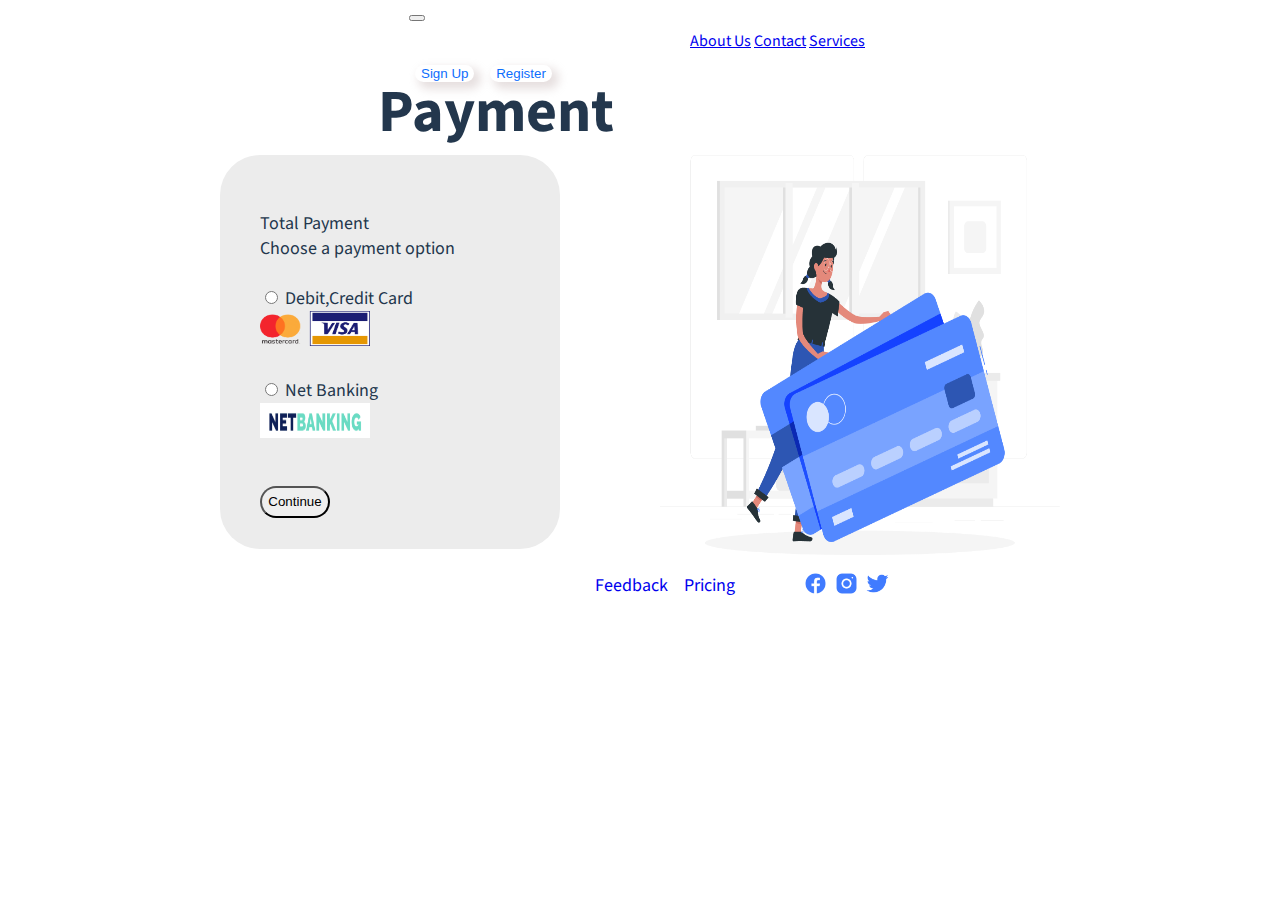
<file: index.html>
<!doctype html>
<html lang="en">

<head>
  <!-- Required meta tags -->
  <meta charset="utf-8">
  <meta name="viewport" content="width=device-width, initial-scale=1">

  <!-- Bootstrap CSS -->

  <link href="https://cdn.jsdelivr.net/npm/bootstrap@5.1.3/dist/css/bootstrap.min.css" rel="stylesheet"
    integrity="sha384-1BmE4kWBq78iYhFldvKuhfTAU6auU8tT94WrHftjDbrCEXSU1oBoqyl2QvZ6jIW3" crossorigin="anonymous">
  <link rel="stylesheet" href="style.css">
  <link rel="preconnect" href="https://fonts.googleapis.com">
  <link rel="preconnect" href="https://fonts.gstatic.com" crossorigin>
  <link href="https://fonts.googleapis.com/css2?family=Source+Sans+Pro:wght@600&display=swap" rel="stylesheet">

  <title>Payment Gateway</title>
</head>

<body>

  <div class="maincon">
    <div class="navB">
      <nav class="navbar navbar-expand-lg navbar-expand-sm ">
        <div class="container">
          <button class="navbar-toggler" type="button" data-bs-toggle="collapse" data-bs-target="#navbarNavAltMarkup"
            aria-controls="navbarNavAltMarkup" aria-expanded="false" aria-label="Toggle navigation">
            <span class="navbar-toggler-icon"></span>
          </button>
          <div class="collapse_navbar-collapse" id="navbarNavAltMarkup">
            <div class="navbar-nav ms-auto">
              <a class="nav-link active" aria-current="page" href="#">About Us</a>
              <a class="nav-link" href="#">Contact</a>
              <a class="nav-link" href="#">Services</a>
            </div>
          </div>
          <button class="btntop">Sign Up</button>
          <button class="btntop">Register</button>
        </div>
      </nav>
    </div>
      <div class="titletext">
        Payment
      </div>
      <div class="combine">
        <div class="pbox">
          <div class="pbtext">
            Total Payment<br>
            Choose a payment option<br>
            <label for="paypal" class="method paypal">
              <div class="radio-input">
                <input id="paypal" type="radio" name="payment">
                Debit,Credit Card<br>
                <img class="mianimg" src="img.png" />
              </div>
            </label>
            <label for="paypal" class="method paypal">
              <div class="radio-input">
                <input id="paypal" type="radio" name="payment">
                Net Banking<br>
                <img class="mianimg" src="img1.png" />
              </div>
            </label><br>
            <div class="btnm">
              <button class="btn btn-primary">Continue</button>
            </div>
          </div>
        </div>
        <div class="timg">
          <img height="400" width="400" src="rafiki.png" />
        </div>
      </div>
        <!-- <footer class="footr"> -->
          <div class="ftr">
            <!-- <ul> -->
            <div class="logo1">
              <li class="endlink"><a class="fopt" href="#"> Feedback</a></li>
              <li class="endlink"><a class="fopt" href="#"> Pricing</a> </li>
            </div>
            <div class="logo">
              <a href="#"><img class="fimg" src="f1.png" /></a>
              <a href="#"><img class="fimg" src="i1.png" /></a>
              <a href="#"><img class="fimg" src="t1.png" /></a>
            </div>
          </div>
        <!-- </footer> -->
  </div>

    <script src="https://cdn.jsdelivr.net/npm/bootstrap@5.1.3/dist/js/bootstrap.bundle.min.js"
      integrity="sha384-ka7Sk0Gln4gmtz2MlQnikT1wXgYsOg+OMhuP+IlRH9sENBO0LRn5q+8nbTov4+1p" crossorigin="anonymous">
    </script>
</body>

</html>
</file>
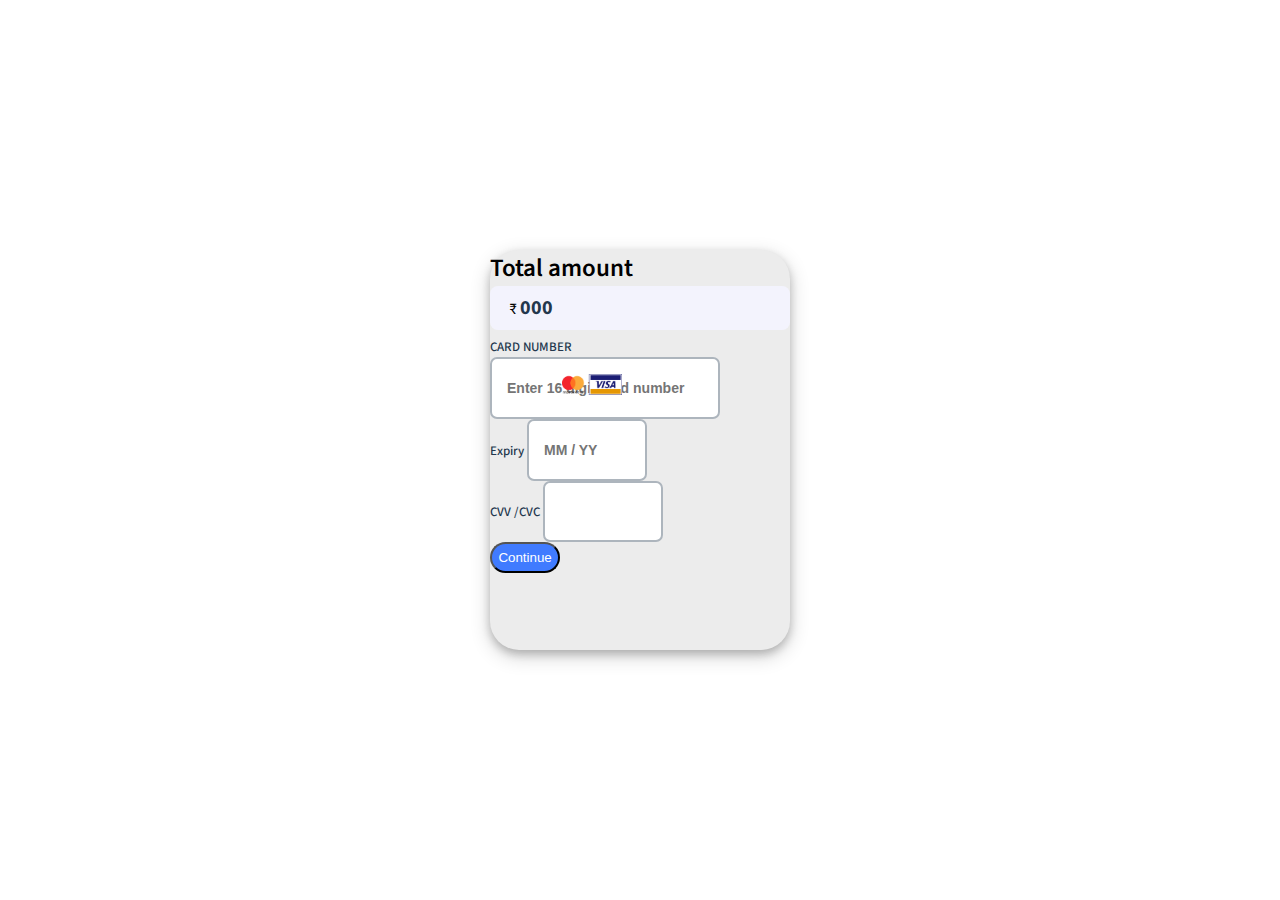
<file: payinfo.html>
<!DOCTYPE html>
<html>
<head>
    <title>Bootstrap 4 Payment Gateway Card UI Design</title>
    <meta name="viewport" content="width=device-width, initial-scale=1.0">
    <link rel="stylesheet" href="https://cdn.jsdelivr.net/npm/bootstrap@4.5.3/dist/css/bootstrap.min.css" integrity="sha384-TX8t27EcRE3e/ihU7zmQxVncDAy5uIKz4rEkgIXeMed4M0jlfIDPvg6uqKI2xXr2" crossorigin="anonymous">
    <link rel="stylesheet" href="pistyle.css">
    <link rel="preconnect" href="https://fonts.googleapis.com">
  <link rel="preconnect" href="https://fonts.gstatic.com" crossorigin>
  <link href="https://fonts.googleapis.com/css2?family=Source+Sans+Pro:wght@600&display=swap" rel="stylesheet">
</head>
<body>
    <div class="container mt-4 d-flex justify-content-center main">
        <div class="card">
            <div class="d-flex justify-content-between px-3 pt-4">
                <span class="pay">Total amount</span>
                <div class="amount">
                    <div class="inner">
                        <span class="rupee">₹</span>
                        <span class="total">000</span>
                    </div>
                </div>
            </div>
            <div class="px-3 pt-3">
                <label for="card number" class="d-flex justify-content-between">
                    <span class="labeltxt">CARD NUMBER</span>
                    <img src="img.png" width="60" class="image">
                </label>
                <input type="number" name="number" class="form-control inputtxt" placeholder="Enter 16 digit card number">
            </div>
            <div class="d-flex justify-content-between px-3 pt-4">
                 <div>
                     <label for="date" class="exptxt">Expiry</label>
                     <input type="number" name="number" class="form-control expiry" placeholder="MM / YY">
                 </div>
                 <div>
                    <label for="cvv" class="cvvtxt">CVV /CVC</label>
                    <input type="number" name="number" class="form-control cvv">
                </div>
            </div>
            <div class="d-flex align-items-center justify-content-between px-3 py-4">
                <div>
                    <button class="btn_payment" type="button" >Continue</button>
                </div>
            </div>
        </div>
    </div>
 

<script src="https://code.jquery.com/jquery-3.5.1.slim.min.js" integrity="sha384-DfXdz2htPH0lsSSs5nCTpuj/zy4C+OGpamoFVy38MVBnE+IbbVYUew+OrCXaRkfj" crossorigin="anonymous"></script>
<script src="https://cdn.jsdelivr.net/npm/bootstrap@4.5.3/dist/js/bootstrap.bundle.min.js" integrity="sha384-ho+j7jyWK8fNQe+A12Hb8AhRq26LrZ/JpcUGGOn+Y7RsweNrtN/tE3MoK7ZeZDyx" crossorigin="anonymous"></script>
</body>
</html>
</file>
<file: style.css>
body{
    font-family: 'Source Sans Pro', sans-serif;
}

.btntop{
    color: #0d6efd;
    background-color:white;
    box-shadow: 5px 5px 10px 2px rgba(224, 215, 215, 0.8);
    border-style:hidden;
    border-radius: 1rem;
    margin: 0.4rem;
}

.titletext{
    color: #23374D;
    font-size: 60px;
    font-weight:700;
    /* display: flex; */
    margin-left: 350px;
}

.paycon{
     position:absolute;
}

.pbox{
    padding-top: 1rem;
    height: 10cm;
    width: 9cm;
    border-radius: 2.5rem;
    background-color: #ECECEC;
    /* display: flex; */
    /* position: absolute; */
    margin-top: 0px;

}

.pbtext{
    margin: 2.5rem;
    font-size: large;
    color: #23374D;
}

.paypal{
    padding: 1rem;
}

.mianimg{
    height: 35px;
    width: 110px;
}

.btn{
    padding: 0.4rem;
    border-radius: 2rem;
    margin-top: 1rem;
}

.timg{

/* float: right; */
/* width: 500px; */
/* position: absolute; */
/* display: flex; */
margin-left: 100px;
/* background-color: red; */
}

.footr{
   
   /* list-style-type: none; */
   /* display: inline-block; */

   /* float: left; */
}

.fopt{
    text-decoration: none;
    font-size: large;
}

.endlink{
    list-style-type: none;
    display: inline;
    padding: 0.4rem;
    text-align: right;

}

.fimg{
    height: 25px;
    width: 25px;
    padding: 0.1rem;

}
.logo{
    margin-left: 60px;
    /* position: fixed; */
}

.logo1{
    margin-left: 200px;
}

.maincon{
    /* display: flex; */
    /* background-color: yellow; */
    /* position:relative; */
    /* flex-direction: column; */
    /* align-items: center; */
    /* justify-content: center; */
    flex: 1;
    margin: 10px;
    padding: 10px;
}

.combine{
    /* background-color: #0d6efd; */
    /* flex-direction: column; */
    display: flex;
    justify-content: center;

}

.navB{
    /* float: right; */
    /* text-align: center; */
    height: 50px;
    width: 100%;
    /* position:absolute; */
    display:flex;
    align-items:center;
    justify-content: center;
    /* margin-left: 200px; */
    /* background-color: violet; */

}

.ftr{
    /* float: right; */
    /* text-align: center; */
    height: 50px;
    width: 100%;
    /* position:absolute; */
    display:flex;
    align-items:center;
    justify-content: center;
    /* margin-left: 500px; */
    /* background-color: chartreuse; */
}

.collapse_navbar-collapse{
    margin-left: 275px;
    padding: 0.4rem;

}
</file>
<file: pistyle.css>
:root{
  --first-color: #adb5bd;
  --first-color-light: #f3f3fd;
  --second-color: #673AB7;
  --third-color:#fff;
  --four-color:#000;
  --body-font: 'Quicksand', sans-serif;
  --normal-font-size: 1rem;
}

*,::before,::after{
  box-sizing: border-box;
}

body{
  margin: 0;
  font-family: 'Source Sans Pro', sans-serif;
  min-height: 100vh;
  display:flex;
  align-items: center;
  justify-content: center;
}
.main{
    padding:50px 0;
}
.card{
    background-color:#ECECEC;
    box-shadow: 0 4px 8px 0 rgba(0,0,0,0.2), 0 6px 20px 0 rgba(0,0,0,0.19);
    width:300px;
    height: 400px;
    border-radius: 29px;
}
.pay{
    font-size: 25px;
    color:var(--four-color);
    font-weight: 600;
    margin-top:5px;
}
.amount{
    background-color:var(--first-color-light);
    border-radius: 8px;
}
.inner{
    padding:8px 19px;
}
.dollar{
    color:var(--first-color);
    font-size: 20px;
    font-weight: 500;
}
.total{
    font-size: 20px;
    font-weight:bold;
    color:#23374D;
}
.labeltxt{
    font-size: 13px;
    color:#23374D;
    font-weight: 500;
    margin-top:5px;
}
.image{
    position: relative;
    top:44px;
    right:13px;
}
.form-control:focus{
    box-shadow: none;
}
.inputtxt{
    color:rgba(236, 236, 236, 1);
    font-weight: bold;
    font-size: 14px;
    padding:21px 15px;
    border:2px solid var(--first-color);
    border-radius: 7px;
}
.exptxt{
    color:#23374D;
    font-size: 13px;
    font-weight: 500;
}
.cvvtxt{
    color: #23374D;
    font-size: 13px;
    font-weight: 500;
}
.expiry{
    padding:21px 15px;
    width:120px;
    font-size: 14px;
    font-weight: bold;
    border:2px solid var(--first-color);
    border-radius: 7px;
}
.cvv{
    padding:21px 15px;
    width:120px;
    border:2px solid var(--first-color);
    border-radius: 7px;
}
.cancel{
    color:var(--first-color);
    font-size: 14px;
    font-weight: 500;
    border:none;
}
.cancel:hover,
.cancel:focus{
    box-shadow: none;
    color:var(--third-color);
    background-color:var(--first-color);
}
.payment{
    font-weight: 600;
    font-size: 14px;
    background-color:var(--second-color);
    border:none;
    width:150px;
    color:var(--third-color);
    padding:15px 10px;
    border-radius: 11px;
    cursor: pointer;
}
.payment:hover{
    color:var(--third-color);
}

.btn_payment{
    background-color: #407BFF;
    color:#FFFFFF;
    border-radius: 1rem;
    align-items: center;
    padding: 0.4rem;

}
</file>
